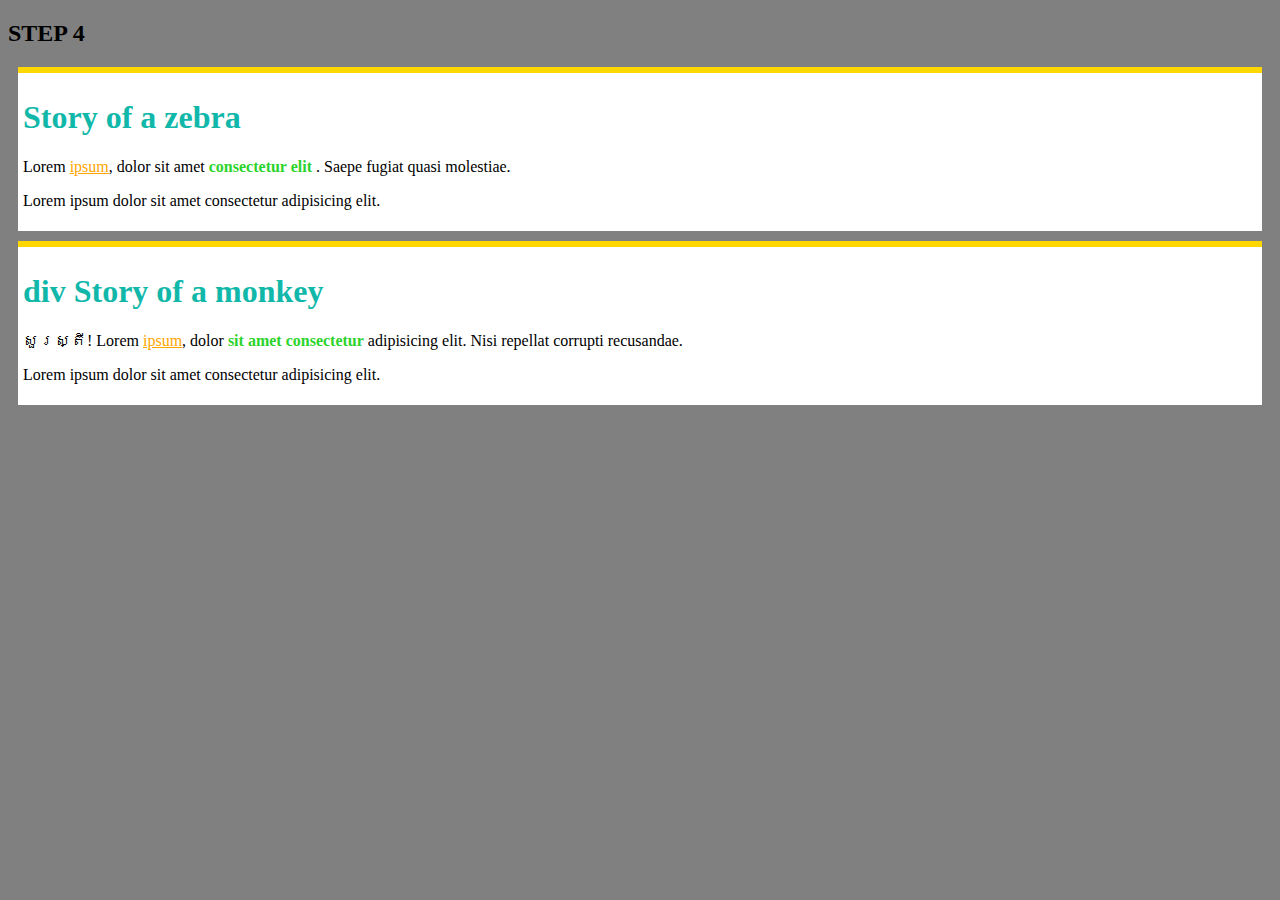
<file: Practice4/index.html>
<!DOCTYPE html>
<html lang="en">
<head>
    <meta charset="UTF-8">
    <meta name="viewport" content="width=device-width, initial-scale=1.0">
    <title>Document</title>
    <link rel="stylesheet" href="css/style.css">
</head>
<body>
    <h2> STEP 4</h2>
    <nav>
        <h1> Story of a zebra </h1>
    <p> Lorem <u>ipsum</u>, dolor sit amet  <b>consectetur elit </b>. Saepe fugiat quasi molestiae.</p>
    <p>Lorem ipsum dolor sit amet consectetur adipisicing elit.</p>
    </nav>
    <nav>
        <h1>div Story of a monkey </h1>
    <p> សួរស្តី​! ​Lorem <u>ipsum</u>, dolor <b>sit amet consectetur</b> adipisicing elit. Nisi repellat corrupti recusandae.</p>
    <p>Lorem ipsum dolor sit amet consectetur adipisicing elit.</p>
        
    </nav>
</body>
</html>


    
</body>
</html>
</file>
<file: Practice4/css/style.css>
body{
    background-color: grey;
u,h1{

    color: rgb(17, 184, 170);

}
p{
    color: black;

    

}
h2{
    color: black;
}

}
nav{
    border-top:solid 6px gold;
    color: white;
    background-color: white;
    margin: 10px;
    padding: 5px;
    outline: 10px 10px 
    
}
b{
    color: rgb(44, 211, 44);
}
 p u{
    color: orange; * */
    
}
     


home {
    color: orange;
}
</file>
